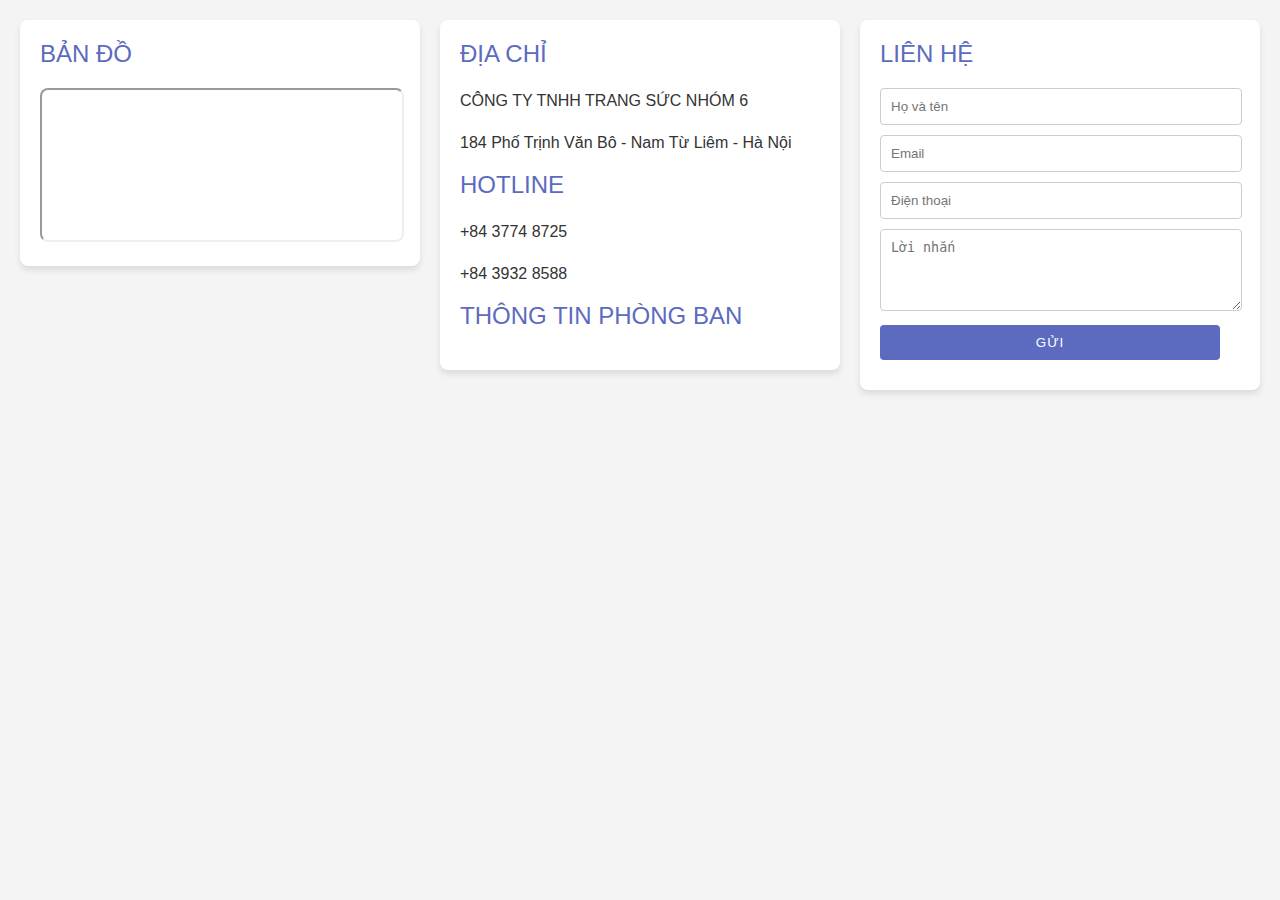
<file: contact.html>
<!DOCTYPE html>
<html lang="en">
<head>
<meta charset="UTF-8">
<meta name="viewport" content="width=device-width, initial-scale=1.0">
<title>Trang Liên Hệ</title>
<style>
  body {
    font-family: 'Helvetica Neue', Helvetica, Arial, sans-serif;
    color: #333;
    background-color: #f4f4f4;
    margin: 0;
    padding: 20px;
  }
  .contact-container {
    display: grid;
    grid-template-columns: repeat(3, 1fr);
    gap: 20px;
    align-items: start;
    margin-bottom: 20px;
  }
  .map-container, .contact-info, .contact-form {
    background: #fff;
    padding: 20px;
    border-radius: 8px;
    box-shadow: 0 4px 6px rgba(0,0,0,0.1);
  }
  h2 {
    color: #5c6bc0;
    font-weight: 300;
    margin-top: 0;
  }
  p {
    line-height: 1.6;
  }
  .map-container iframe {
    width: 100%;
    max-height: 250px;
    border-radius: 8px;
  }
  .contact-form input, .contact-form textarea {
    width: calc(100% - 20px);
    padding: 10px;
    margin-bottom: 10px;
    border: 1px solid #ccc;
    border-radius: 4px;
  }
  .contact-form input[type=submit] {
    background-color: #5c6bc0;
    color: white;
    text-transform: uppercase;
    letter-spacing: 1px;
    border: none;
    cursor: pointer;
    transition: background-color 0.3s ease;
  }
  .contact-form input[type=submit]:hover {
    background-color: #3f51b5;
  }
</style>
</head>
<body>

<div class="contact-container">
    <div class="map-container">
        <h2>BẢN ĐỒ</h2>
        <!-- Embedded Google Map -->
        <!-- Make sure to replace the src with your actual Google Maps link -->
        <iframe src="https://www.google.com/maps/embed?pb=!1m18!1m12!1m3!1d3723.863543538008!2d105.74467431004852!3d21.038145287376842!2m3!1f0!2f0!3f0!3m2!1i1024!2i768!4f13.1!3m3!1m2!1s0x313455e940879933%3A0xcf10b34e9f1a03df!2zVHLGsOG7nW5nIENhbyDEkeG6s25nIEZQVCBQb2x5dGVjaG5pYw!5e0!3m2!1svi!2s!4v1701253137961!5m2!1svi!2s" allowfullscreen="" loading="lazy" referrerpolicy="no-referrer-when-downgrade"></iframe>
    </div>

    <div class="contact-info">
        <h2>ĐỊA CHỈ</h2>
        <p>CÔNG TY TNHH TRANG SỨC NHÓM 6</p>
        <p>184 Phố Trịnh Văn Bô - Nam Từ Liêm - Hà Nội</p>
        <h2>HOTLINE</h2>
        <p>+84 3774 8725</p>
        <p>+84 3932 8588</p>
        <h2>THÔNG TIN PHÒNG BAN</h2>
    </div>

    <div class="contact-form">
        <h2>LIÊN HỆ</h2>
        <form action="/submit_contact_form" method="post">
            <input type="text" id="name" name="name" placeholder="Họ và tên">
            <input type="email" id="email" name="email" placeholder="Email">
            <input type="text" id="phone" name="phone" placeholder="Điện thoại">
            <textarea id="message" name="message" placeholder="Lời nhắn" rows="4"></textarea>
            <input type="submit" value="Gửi">
        </form>
    </div>
</div>

</body>
</html>
</file>
